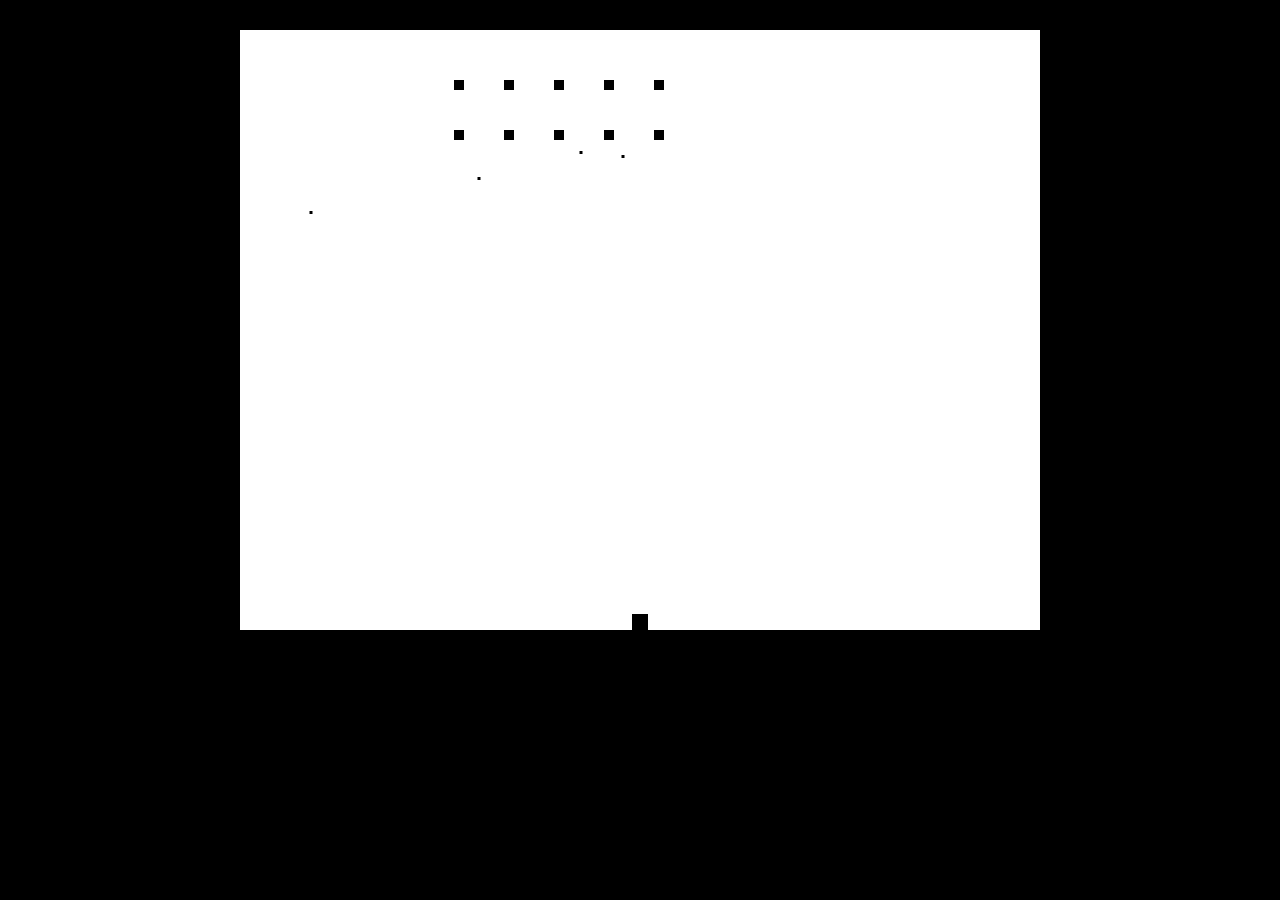
<file: Game/index.html>
<!DOCTYPE html>
<html>
<head>
    <script src="game.js"></script>
    <link rel="stylesheet" href="styles.css">
    <title></title>
</head>
<body>
    <canvas width="800" height="600" id="screen"></canvas>
</body>
</html>
</file>
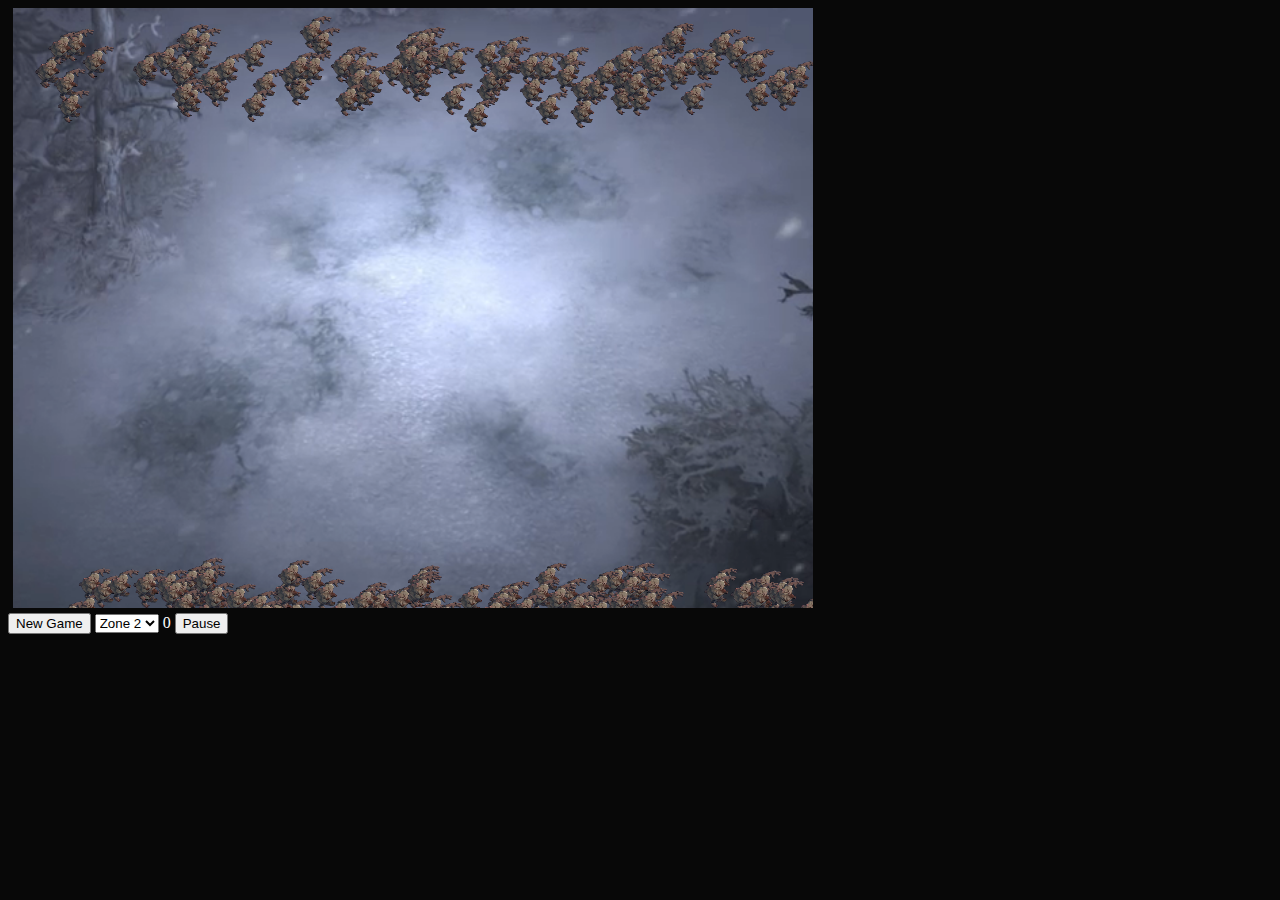
<file: Game_Zomb/index.html>
<!DOCTYPE html>
<html>
<head>
   
    <script src="game.js"></script>
    <link rel="stylesheet" href="styles.css">
    <title></title>
</head>
<body>

                
    <canvas width="800" height="600" id="screen">  </canvas>
            <button class="btn-primary" id="btnNew">New Game</button>
            
            <select class="btn-primary" id="selectDiff">
                <option value=1>Zone 1</option>
                <option value=2 selected>Zone 2</option>
                <option value=3>Zone 3</option>
              
            </select>
            
            <span id="spanShowScore">Scoreboard</span>  
            <button class="btn-primary" id="btnPause">Pause</button>
           

</body>
</html>
</file>
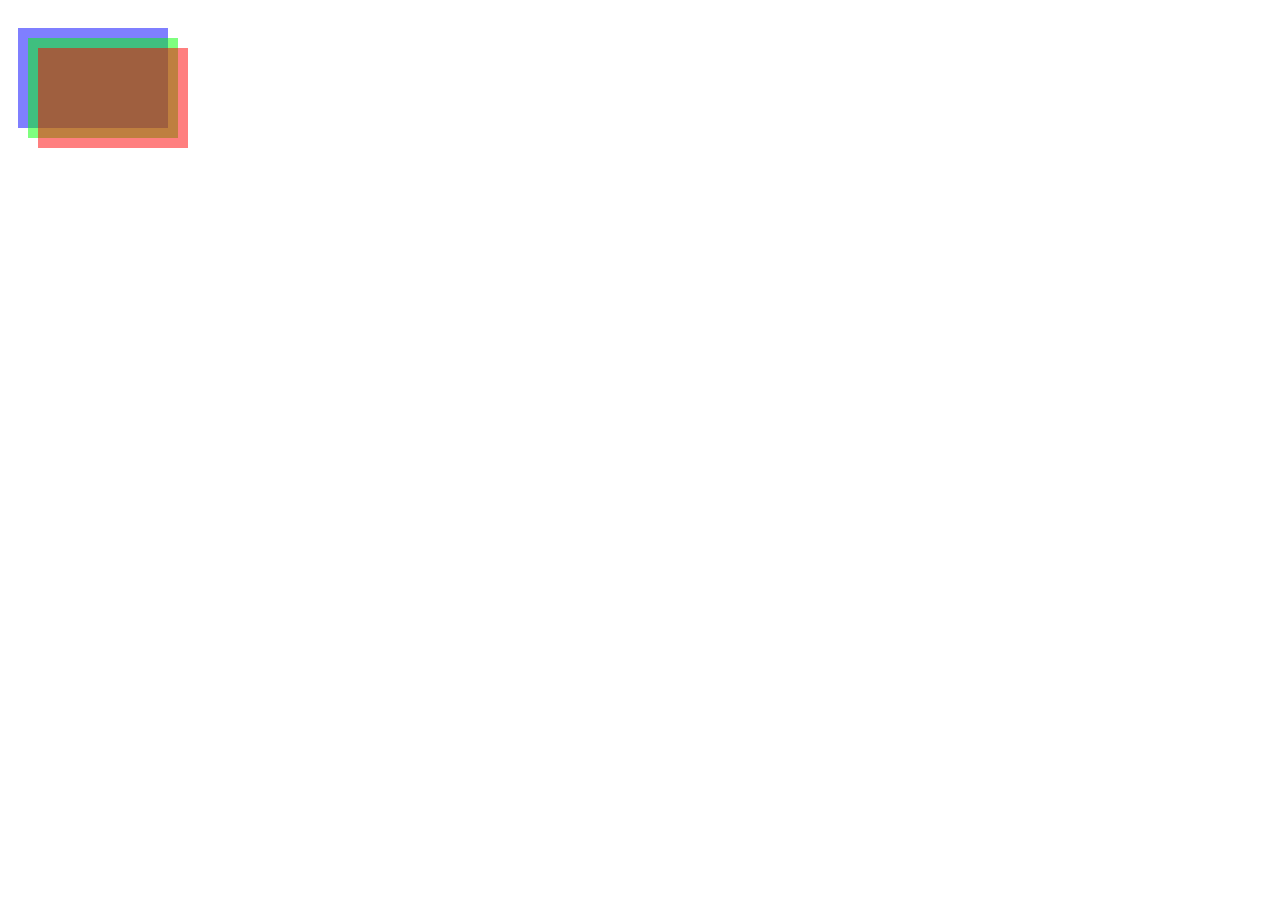
<file: Game_Zomb/example.html>
<!DOCTYPE html>
<html xmlns="http://www.w3.org/1999/xhtml">
<head>
<meta http-equiv="content-type" content="text/html; charset=utf-8" />
<title>Пример использования тега canvas</title>
<script>
function onLoadFunc(){
 var canvas = document.getElementById("c");
 context = canvas.getContext("2d");
 context.fillStyle = "rgba(0, 0, 255, 0.5)"; 
 context.fillRect(10, 20, 150, 100);
 context.fillStyle = "rgba(0, 255, 0, 0.5)"; 
 context.fillRect(20, 30, 150, 100);
 context.fillStyle = "rgba(255, 0, 0, 0.5)"; 
 context.fillRect(30, 40, 150, 100);
 }
</script>
</head>
<body onload="onLoadFunc();">
<canvas id="c" width="300" height="200">
<p>Браузер не поддерживает функцию Canvas</p>
</canvas>
</body>
</html>
</file>
<file: Game/styles.css>
body  {
    background: black;
}
canvas {
    background: white;
    display: block;
    margin: 30px auto 0px;
}
</file>
<file: Game_Zomb/styles.css>
body  {
    background: rgb(8, 8, 8);
}
canvas {
    background:url(zone_2.png); 
    background-repeat: no-repeat;
    background-size: cover;
    display: block;
    margin:5px;
    opacity: 1;
}
nav
{
    float: right;
    width:33.33%;
    margin:5px 0px;
}
aside
{
    width:100%;
    text-align: right;
    margin:0.5px 0px;
    font-size:8px;
    color:black;
    background-color:#aaa;
    float:left;
}
span{

    color:rgb(255, 255, 255);
}
</file>
